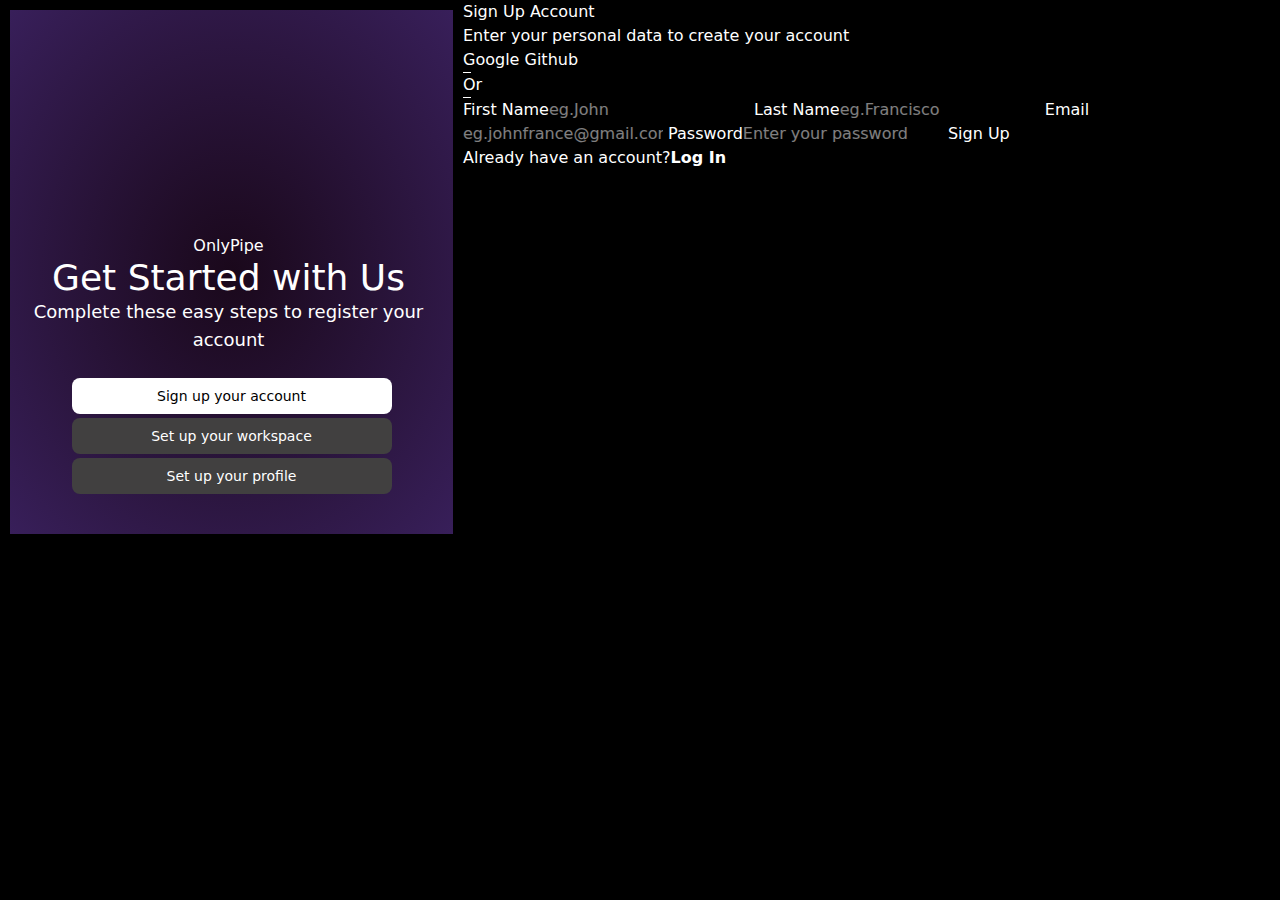
<file: src/index.html>
<!DOCTYPE html>
<html lang="en">
<head>
    <meta charset="UTF-8">
    <meta name="viewport" content="width=device-width, initial-scale=1.0">
    <link href="./output.css" rel="stylesheet">
    <title>First Day with frontend</title>
</head>
<body class="flex bg-black">
    <div class="bg-radial from-[#1a081b] to-[#381f5a] text-white m-2 pb-10 border-2 border-black w-1/2 text-center pt-56 space-y-3.5">
        <div class="space-x-1.5 inline-block">
            <div class="">
                <!-- <img src="logo.png" class="h-3"> -->
                <p>OnlyPipe</p>
            </div>
            <h1 class="text-4xl">Get Started with Us</h1>
            <p class="text-lg font-light">Complete these easy steps to register your account</p>
            <br>
            <div class="space-y-1 flex-col">
            <button class="bg-white text-black text-sm p-2 w-xs rounded-lg">Sign up your account</button><br>
            <button class="bg-[#414040] p-2 w-xs text-sm rounded-lg">Set up your workspace</button><br>
            <button class="bg-[#414040] p-2 w-xs text-sm rounded-lg">Set up your profile</button>
            </div>
        </div>    
    </div>


    <div class="bg-black text-white">
        <h1>Sign Up Account</h1>
        <p>Enter your personal data to create your account</p>
        <span>
            <button>Google</button>
            <button>Github</button>
        </span>
        <span>
            <hr class="w-2">
            <p>Or</p>
            <hr class="w-2">
        </span>
        <form>
            <span>
            <label>First Name<input type="text" placeholder="eg.John"></label>
            <label>Last Name<input type="text" placeholder="eg.Francisco"></label>
            </span>
            <label>Email<input type="text" placeholder="eg.johnfrance@gmail.com"></label>
            <label>Password<input type="password" placeholder="Enter your password"></label>
            <button type="submit">Sign Up</button>
            <p>Already have an account?<strong>Log In</strong></p>
        </form>
    </div>
</body>
</html>
</file>
<file: src/output.css>
/*! tailwindcss v4.1.10 | MIT License | https://tailwindcss.com */
@layer properties;
@layer theme, base, components, utilities;
@layer theme {
  :root, :host {
    --font-sans: ui-sans-serif, system-ui, sans-serif, "Apple Color Emoji",
      "Segoe UI Emoji", "Segoe UI Symbol", "Noto Color Emoji";
    --font-mono: ui-monospace, SFMono-Regular, Menlo, Monaco, Consolas, "Liberation Mono",
      "Courier New", monospace;
    --color-amber-50: oklch(98.7% 0.022 95.277);
    --color-cyan-200: oklch(91.7% 0.08 205.041);
    --color-blue-600: oklch(54.6% 0.245 262.881);
    --color-gray-100: oklch(96.7% 0.003 264.542);
    --color-gray-500: oklch(55.1% 0.027 264.364);
    --color-black: #000;
    --color-white: #fff;
    --spacing: 0.25rem;
    --container-xs: 20rem;
    --container-sm: 24rem;
    --container-md: 28rem;
    --container-xl: 36rem;
    --container-3xl: 48rem;
    --text-sm: 0.875rem;
    --text-sm--line-height: calc(1.25 / 0.875);
    --text-lg: 1.125rem;
    --text-lg--line-height: calc(1.75 / 1.125);
    --text-3xl: 1.875rem;
    --text-3xl--line-height: calc(2.25 / 1.875);
    --text-4xl: 2.25rem;
    --text-4xl--line-height: calc(2.5 / 2.25);
    --text-5xl: 3rem;
    --text-5xl--line-height: 1;
    --font-weight-light: 300;
    --font-weight-medium: 500;
    --font-weight-bold: 700;
    --radius-lg: 0.5rem;
    --radius-xl: 0.75rem;
    --radius-3xl: 1.5rem;
    --default-font-family: var(--font-sans);
    --default-mono-font-family: var(--font-mono);
  }
}
@layer base {
  *, ::after, ::before, ::backdrop, ::file-selector-button {
    box-sizing: border-box;
    margin: 0;
    padding: 0;
    border: 0 solid;
  }
  html, :host {
    line-height: 1.5;
    -webkit-text-size-adjust: 100%;
    tab-size: 4;
    font-family: var(--default-font-family, ui-sans-serif, system-ui, sans-serif, "Apple Color Emoji", "Segoe UI Emoji", "Segoe UI Symbol", "Noto Color Emoji");
    font-feature-settings: var(--default-font-feature-settings, normal);
    font-variation-settings: var(--default-font-variation-settings, normal);
    -webkit-tap-highlight-color: transparent;
  }
  hr {
    height: 0;
    color: inherit;
    border-top-width: 1px;
  }
  abbr:where([title]) {
    -webkit-text-decoration: underline dotted;
    text-decoration: underline dotted;
  }
  h1, h2, h3, h4, h5, h6 {
    font-size: inherit;
    font-weight: inherit;
  }
  a {
    color: inherit;
    -webkit-text-decoration: inherit;
    text-decoration: inherit;
  }
  b, strong {
    font-weight: bolder;
  }
  code, kbd, samp, pre {
    font-family: var(--default-mono-font-family, ui-monospace, SFMono-Regular, Menlo, Monaco, Consolas, "Liberation Mono", "Courier New", monospace);
    font-feature-settings: var(--default-mono-font-feature-settings, normal);
    font-variation-settings: var(--default-mono-font-variation-settings, normal);
    font-size: 1em;
  }
  small {
    font-size: 80%;
  }
  sub, sup {
    font-size: 75%;
    line-height: 0;
    position: relative;
    vertical-align: baseline;
  }
  sub {
    bottom: -0.25em;
  }
  sup {
    top: -0.5em;
  }
  table {
    text-indent: 0;
    border-color: inherit;
    border-collapse: collapse;
  }
  :-moz-focusring {
    outline: auto;
  }
  progress {
    vertical-align: baseline;
  }
  summary {
    display: list-item;
  }
  ol, ul, menu {
    list-style: none;
  }
  img, svg, video, canvas, audio, iframe, embed, object {
    display: block;
    vertical-align: middle;
  }
  img, video {
    max-width: 100%;
    height: auto;
  }
  button, input, select, optgroup, textarea, ::file-selector-button {
    font: inherit;
    font-feature-settings: inherit;
    font-variation-settings: inherit;
    letter-spacing: inherit;
    color: inherit;
    border-radius: 0;
    background-color: transparent;
    opacity: 1;
  }
  :where(select:is([multiple], [size])) optgroup {
    font-weight: bolder;
  }
  :where(select:is([multiple], [size])) optgroup option {
    padding-inline-start: 20px;
  }
  ::file-selector-button {
    margin-inline-end: 4px;
  }
  ::placeholder {
    opacity: 1;
  }
  @supports (not (-webkit-appearance: -apple-pay-button))  or (contain-intrinsic-size: 1px) {
    ::placeholder {
      color: currentcolor;
      @supports (color: color-mix(in lab, red, red)) {
        color: color-mix(in oklab, currentcolor 50%, transparent);
      }
    }
  }
  textarea {
    resize: vertical;
  }
  ::-webkit-search-decoration {
    -webkit-appearance: none;
  }
  ::-webkit-date-and-time-value {
    min-height: 1lh;
    text-align: inherit;
  }
  ::-webkit-datetime-edit {
    display: inline-flex;
  }
  ::-webkit-datetime-edit-fields-wrapper {
    padding: 0;
  }
  ::-webkit-datetime-edit, ::-webkit-datetime-edit-year-field, ::-webkit-datetime-edit-month-field, ::-webkit-datetime-edit-day-field, ::-webkit-datetime-edit-hour-field, ::-webkit-datetime-edit-minute-field, ::-webkit-datetime-edit-second-field, ::-webkit-datetime-edit-millisecond-field, ::-webkit-datetime-edit-meridiem-field {
    padding-block: 0;
  }
  :-moz-ui-invalid {
    box-shadow: none;
  }
  button, input:where([type="button"], [type="reset"], [type="submit"]), ::file-selector-button {
    appearance: button;
  }
  ::-webkit-inner-spin-button, ::-webkit-outer-spin-button {
    height: auto;
  }
  [hidden]:where(:not([hidden="until-found"])) {
    display: none !important;
  }
}
@layer utilities {
  .left-0 {
    left: calc(var(--spacing) * 0);
  }
  .left-1 {
    left: calc(var(--spacing) * 1);
  }
  .m-2 {
    margin: calc(var(--spacing) * 2);
  }
  .m-5 {
    margin: calc(var(--spacing) * 5);
  }
  .m-12 {
    margin: calc(var(--spacing) * 12);
  }
  .block {
    display: block;
  }
  .flex {
    display: flex;
  }
  .inline {
    display: inline;
  }
  .inline-block {
    display: inline-block;
  }
  .table {
    display: table;
  }
  .h-1 {
    height: calc(var(--spacing) * 1);
  }
  .h-1\.5 {
    height: calc(var(--spacing) * 1.5);
  }
  .h-1\/3 {
    height: calc(1/3 * 100%);
  }
  .h-3 {
    height: calc(var(--spacing) * 3);
  }
  .h-4 {
    height: calc(var(--spacing) * 4);
  }
  .h-4\/5 {
    height: calc(4/5 * 100%);
  }
  .h-8 {
    height: calc(var(--spacing) * 8);
  }
  .h-80 {
    height: calc(var(--spacing) * 80);
  }
  .h-96 {
    height: calc(var(--spacing) * 96);
  }
  .max-h-96 {
    max-height: calc(var(--spacing) * 96);
  }
  .w-1 {
    width: calc(var(--spacing) * 1);
  }
  .w-1\/2 {
    width: calc(1/2 * 100%);
  }
  .w-2 {
    width: calc(var(--spacing) * 2);
  }
  .w-3xl {
    width: var(--container-3xl);
  }
  .w-8 {
    width: calc(var(--spacing) * 8);
  }
  .w-md {
    width: var(--container-md);
  }
  .w-sm {
    width: var(--container-sm);
  }
  .w-xl {
    width: var(--container-xl);
  }
  .w-xs {
    width: var(--container-xs);
  }
  .border-collapse {
    border-collapse: collapse;
  }
  .resize {
    resize: both;
  }
  .flex-col {
    flex-direction: column;
  }
  .flex-col-reverse {
    flex-direction: column-reverse;
  }
  .content-center {
    align-content: center;
  }
  .items-end {
    align-items: flex-end;
  }
  .justify-around {
    justify-content: space-around;
  }
  .justify-center {
    justify-content: center;
  }
  .justify-end {
    justify-content: flex-end;
  }
  .gap-0 {
    gap: calc(var(--spacing) * 0);
  }
  .gap-1 {
    gap: calc(var(--spacing) * 1);
  }
  .space-y-1 {
    :where(& > :not(:last-child)) {
      --tw-space-y-reverse: 0;
      margin-block-start: calc(calc(var(--spacing) * 1) * var(--tw-space-y-reverse));
      margin-block-end: calc(calc(var(--spacing) * 1) * calc(1 - var(--tw-space-y-reverse)));
    }
  }
  .space-y-3 {
    :where(& > :not(:last-child)) {
      --tw-space-y-reverse: 0;
      margin-block-start: calc(calc(var(--spacing) * 3) * var(--tw-space-y-reverse));
      margin-block-end: calc(calc(var(--spacing) * 3) * calc(1 - var(--tw-space-y-reverse)));
    }
  }
  .space-y-3\.5 {
    :where(& > :not(:last-child)) {
      --tw-space-y-reverse: 0;
      margin-block-start: calc(calc(var(--spacing) * 3.5) * var(--tw-space-y-reverse));
      margin-block-end: calc(calc(var(--spacing) * 3.5) * calc(1 - var(--tw-space-y-reverse)));
    }
  }
  .space-y-4 {
    :where(& > :not(:last-child)) {
      --tw-space-y-reverse: 0;
      margin-block-start: calc(calc(var(--spacing) * 4) * var(--tw-space-y-reverse));
      margin-block-end: calc(calc(var(--spacing) * 4) * calc(1 - var(--tw-space-y-reverse)));
    }
  }
  .space-y-6 {
    :where(& > :not(:last-child)) {
      --tw-space-y-reverse: 0;
      margin-block-start: calc(calc(var(--spacing) * 6) * var(--tw-space-y-reverse));
      margin-block-end: calc(calc(var(--spacing) * 6) * calc(1 - var(--tw-space-y-reverse)));
    }
  }
  .space-x-1 {
    :where(& > :not(:last-child)) {
      --tw-space-x-reverse: 0;
      margin-inline-start: calc(calc(var(--spacing) * 1) * var(--tw-space-x-reverse));
      margin-inline-end: calc(calc(var(--spacing) * 1) * calc(1 - var(--tw-space-x-reverse)));
    }
  }
  .space-x-1\.5 {
    :where(& > :not(:last-child)) {
      --tw-space-x-reverse: 0;
      margin-inline-start: calc(calc(var(--spacing) * 1.5) * var(--tw-space-x-reverse));
      margin-inline-end: calc(calc(var(--spacing) * 1.5) * calc(1 - var(--tw-space-x-reverse)));
    }
  }
  .space-x-6 {
    :where(& > :not(:last-child)) {
      --tw-space-x-reverse: 0;
      margin-inline-start: calc(calc(var(--spacing) * 6) * var(--tw-space-x-reverse));
      margin-inline-end: calc(calc(var(--spacing) * 6) * calc(1 - var(--tw-space-x-reverse)));
    }
  }
  .rounded {
    border-radius: 0.25rem;
  }
  .rounded-3xl {
    border-radius: var(--radius-3xl);
  }
  .rounded-lg {
    border-radius: var(--radius-lg);
  }
  .rounded-xl {
    border-radius: var(--radius-xl);
  }
  .border {
    border-style: var(--tw-border-style);
    border-width: 1px;
  }
  .border-2 {
    border-style: var(--tw-border-style);
    border-width: 2px;
  }
  .border-amber-50 {
    border-color: var(--color-amber-50);
  }
  .border-black {
    border-color: var(--color-black);
  }
  .bg-\[\#322f2f\] {
    background-color: #322f2f;
  }
  .bg-\[\#282424\] {
    background-color: #282424;
  }
  .bg-\[\#414040\] {
    background-color: #414040;
  }
  .bg-\[\#\] {
    background-color: #;
  }
  .bg-\[\#f4dcdc\] {
    background-color: #f4dcdc;
  }
  .bg-\[\#ffffff\] {
    background-color: #ffffff;
  }
  .bg-black {
    background-color: var(--color-black);
  }
  .bg-gray-100 {
    background-color: var(--color-gray-100);
  }
  .bg-gray-500 {
    background-color: var(--color-gray-500);
  }
  .bg-white {
    background-color: var(--color-white);
  }
  .bg-linear-300 {
    --tw-gradient-position: 300deg;
    @supports (background-image: linear-gradient(in lab, red, red)) {
      --tw-gradient-position: 300deg in oklab;
    }
    background-image: linear-gradient(var(--tw-gradient-stops));
  }
  .bg-conic {
    --tw-gradient-position: in oklab;
    background-image: conic-gradient(var(--tw-gradient-stops));
  }
  .bg-gradient-to-tl {
    --tw-gradient-position: to top left in oklab;
    background-image: linear-gradient(var(--tw-gradient-stops));
  }
  .bg-radial {
    --tw-gradient-position: in oklab;
    background-image: radial-gradient(var(--tw-gradient-stops));
  }
  .from-\[\#1a081b\] {
    --tw-gradient-from: #1a081b;
    --tw-gradient-stops: var(--tw-gradient-via-stops, var(--tw-gradient-position), var(--tw-gradient-from) var(--tw-gradient-from-position), var(--tw-gradient-to) var(--tw-gradient-to-position));
  }
  .from-\[\#1f0d36\] {
    --tw-gradient-from: #1f0d36;
    --tw-gradient-stops: var(--tw-gradient-via-stops, var(--tw-gradient-position), var(--tw-gradient-from) var(--tw-gradient-from-position), var(--tw-gradient-to) var(--tw-gradient-to-position));
  }
  .from-\[\#3c1d52\] {
    --tw-gradient-from: #3c1d52;
    --tw-gradient-stops: var(--tw-gradient-via-stops, var(--tw-gradient-position), var(--tw-gradient-from) var(--tw-gradient-from-position), var(--tw-gradient-to) var(--tw-gradient-to-position));
  }
  .from-\[\#341d52\] {
    --tw-gradient-from: #341d52;
    --tw-gradient-stops: var(--tw-gradient-via-stops, var(--tw-gradient-position), var(--tw-gradient-from) var(--tw-gradient-from-position), var(--tw-gradient-to) var(--tw-gradient-to-position));
  }
  .from-\[\#562e8b\] {
    --tw-gradient-from: #562e8b;
    --tw-gradient-stops: var(--tw-gradient-via-stops, var(--tw-gradient-position), var(--tw-gradient-from) var(--tw-gradient-from-position), var(--tw-gradient-to) var(--tw-gradient-to-position));
  }
  .from-\[\#ecb1f1\] {
    --tw-gradient-from: #ecb1f1;
    --tw-gradient-stops: var(--tw-gradient-via-stops, var(--tw-gradient-position), var(--tw-gradient-from) var(--tw-gradient-from-position), var(--tw-gradient-to) var(--tw-gradient-to-position));
  }
  .from-\[\#ffffff\] {
    --tw-gradient-from: #ffffff;
    --tw-gradient-stops: var(--tw-gradient-via-stops, var(--tw-gradient-position), var(--tw-gradient-from) var(--tw-gradient-from-position), var(--tw-gradient-to) var(--tw-gradient-to-position));
  }
  .from-blue-600 {
    --tw-gradient-from: var(--color-blue-600);
    --tw-gradient-stops: var(--tw-gradient-via-stops, var(--tw-gradient-position), var(--tw-gradient-from) var(--tw-gradient-from-position), var(--tw-gradient-to) var(--tw-gradient-to-position));
  }
  .to-\[\#1f0d36\] {
    --tw-gradient-to: #1f0d36;
    --tw-gradient-stops: var(--tw-gradient-via-stops, var(--tw-gradient-position), var(--tw-gradient-from) var(--tw-gradient-from-position), var(--tw-gradient-to) var(--tw-gradient-to-position));
  }
  .to-\[\#381f5a\] {
    --tw-gradient-to: #381f5a;
    --tw-gradient-stops: var(--tw-gradient-via-stops, var(--tw-gradient-position), var(--tw-gradient-from) var(--tw-gradient-from-position), var(--tw-gradient-to) var(--tw-gradient-to-position));
  }
  .to-\[\#FFFFFF\] {
    --tw-gradient-to: #FFFFFF;
    --tw-gradient-stops: var(--tw-gradient-via-stops, var(--tw-gradient-position), var(--tw-gradient-from) var(--tw-gradient-from-position), var(--tw-gradient-to) var(--tw-gradient-to-position));
  }
  .to-\[\#\] {
    --tw-gradient-to: #;
    --tw-gradient-stops: var(--tw-gradient-via-stops, var(--tw-gradient-position), var(--tw-gradient-from) var(--tw-gradient-from-position), var(--tw-gradient-to) var(--tw-gradient-to-position));
  }
  .to-\[\#d5a0da\] {
    --tw-gradient-to: #d5a0da;
    --tw-gradient-stops: var(--tw-gradient-via-stops, var(--tw-gradient-position), var(--tw-gradient-from) var(--tw-gradient-from-position), var(--tw-gradient-to) var(--tw-gradient-to-position));
  }
  .to-\[\#ecb1f1\] {
    --tw-gradient-to: #ecb1f1;
    --tw-gradient-stops: var(--tw-gradient-via-stops, var(--tw-gradient-position), var(--tw-gradient-from) var(--tw-gradient-from-position), var(--tw-gradient-to) var(--tw-gradient-to-position));
  }
  .to-\[\#ffffff\] {
    --tw-gradient-to: #ffffff;
    --tw-gradient-stops: var(--tw-gradient-via-stops, var(--tw-gradient-position), var(--tw-gradient-from) var(--tw-gradient-from-position), var(--tw-gradient-to) var(--tw-gradient-to-position));
  }
  .to-cyan-200 {
    --tw-gradient-to: var(--color-cyan-200);
    --tw-gradient-stops: var(--tw-gradient-via-stops, var(--tw-gradient-position), var(--tw-gradient-from) var(--tw-gradient-from-position), var(--tw-gradient-to) var(--tw-gradient-to-position));
  }
  .to-35\% {
    --tw-gradient-to-position: 35%;
  }
  .p-2 {
    padding: calc(var(--spacing) * 2);
  }
  .p-2\.5 {
    padding: calc(var(--spacing) * 2.5);
  }
  .p-5 {
    padding: calc(var(--spacing) * 5);
  }
  .pt-10 {
    padding-top: calc(var(--spacing) * 10);
  }
  .pt-14 {
    padding-top: calc(var(--spacing) * 14);
  }
  .pt-15 {
    padding-top: calc(var(--spacing) * 15);
  }
  .pt-16 {
    padding-top: calc(var(--spacing) * 16);
  }
  .pt-48 {
    padding-top: calc(var(--spacing) * 48);
  }
  .pt-56 {
    padding-top: calc(var(--spacing) * 56);
  }
  .pb-10 {
    padding-bottom: calc(var(--spacing) * 10);
  }
  .text-center {
    text-align: center;
  }
  .text-left {
    text-align: left;
  }
  .align-middle {
    vertical-align: middle;
  }
  .text-3xl {
    font-size: var(--text-3xl);
    line-height: var(--tw-leading, var(--text-3xl--line-height));
  }
  .text-4xl {
    font-size: var(--text-4xl);
    line-height: var(--tw-leading, var(--text-4xl--line-height));
  }
  .text-5xl {
    font-size: var(--text-5xl);
    line-height: var(--tw-leading, var(--text-5xl--line-height));
  }
  .text-lg {
    font-size: var(--text-lg);
    line-height: var(--tw-leading, var(--text-lg--line-height));
  }
  .text-sm {
    font-size: var(--text-sm);
    line-height: var(--tw-leading, var(--text-sm--line-height));
  }
  .font-bold {
    --tw-font-weight: var(--font-weight-bold);
    font-weight: var(--font-weight-bold);
  }
  .font-light {
    --tw-font-weight: var(--font-weight-light);
    font-weight: var(--font-weight-light);
  }
  .font-medium {
    --tw-font-weight: var(--font-weight-medium);
    font-weight: var(--font-weight-medium);
  }
  .text-black {
    color: var(--color-black);
  }
  .text-white {
    color: var(--color-white);
  }
  .underline {
    text-decoration-line: underline;
  }
  .outline {
    outline-style: var(--tw-outline-style);
    outline-width: 1px;
  }
}
@property --tw-space-y-reverse {
  syntax: "*";
  inherits: false;
  initial-value: 0;
}
@property --tw-space-x-reverse {
  syntax: "*";
  inherits: false;
  initial-value: 0;
}
@property --tw-border-style {
  syntax: "*";
  inherits: false;
  initial-value: solid;
}
@property --tw-gradient-position {
  syntax: "*";
  inherits: false;
}
@property --tw-gradient-from {
  syntax: "<color>";
  inherits: false;
  initial-value: #0000;
}
@property --tw-gradient-via {
  syntax: "<color>";
  inherits: false;
  initial-value: #0000;
}
@property --tw-gradient-to {
  syntax: "<color>";
  inherits: false;
  initial-value: #0000;
}
@property --tw-gradient-stops {
  syntax: "*";
  inherits: false;
}
@property --tw-gradient-via-stops {
  syntax: "*";
  inherits: false;
}
@property --tw-gradient-from-position {
  syntax: "<length-percentage>";
  inherits: false;
  initial-value: 0%;
}
@property --tw-gradient-via-position {
  syntax: "<length-percentage>";
  inherits: false;
  initial-value: 50%;
}
@property --tw-gradient-to-position {
  syntax: "<length-percentage>";
  inherits: false;
  initial-value: 100%;
}
@property --tw-font-weight {
  syntax: "*";
  inherits: false;
}
@property --tw-outline-style {
  syntax: "*";
  inherits: false;
  initial-value: solid;
}
@layer properties {
  @supports ((-webkit-hyphens: none) and (not (margin-trim: inline))) or ((-moz-orient: inline) and (not (color:rgb(from red r g b)))) {
    *, ::before, ::after, ::backdrop {
      --tw-space-y-reverse: 0;
      --tw-space-x-reverse: 0;
      --tw-border-style: solid;
      --tw-gradient-position: initial;
      --tw-gradient-from: #0000;
      --tw-gradient-via: #0000;
      --tw-gradient-to: #0000;
      --tw-gradient-stops: initial;
      --tw-gradient-via-stops: initial;
      --tw-gradient-from-position: 0%;
      --tw-gradient-via-position: 50%;
      --tw-gradient-to-position: 100%;
      --tw-font-weight: initial;
      --tw-outline-style: solid;
    }
  }
}
</file>
